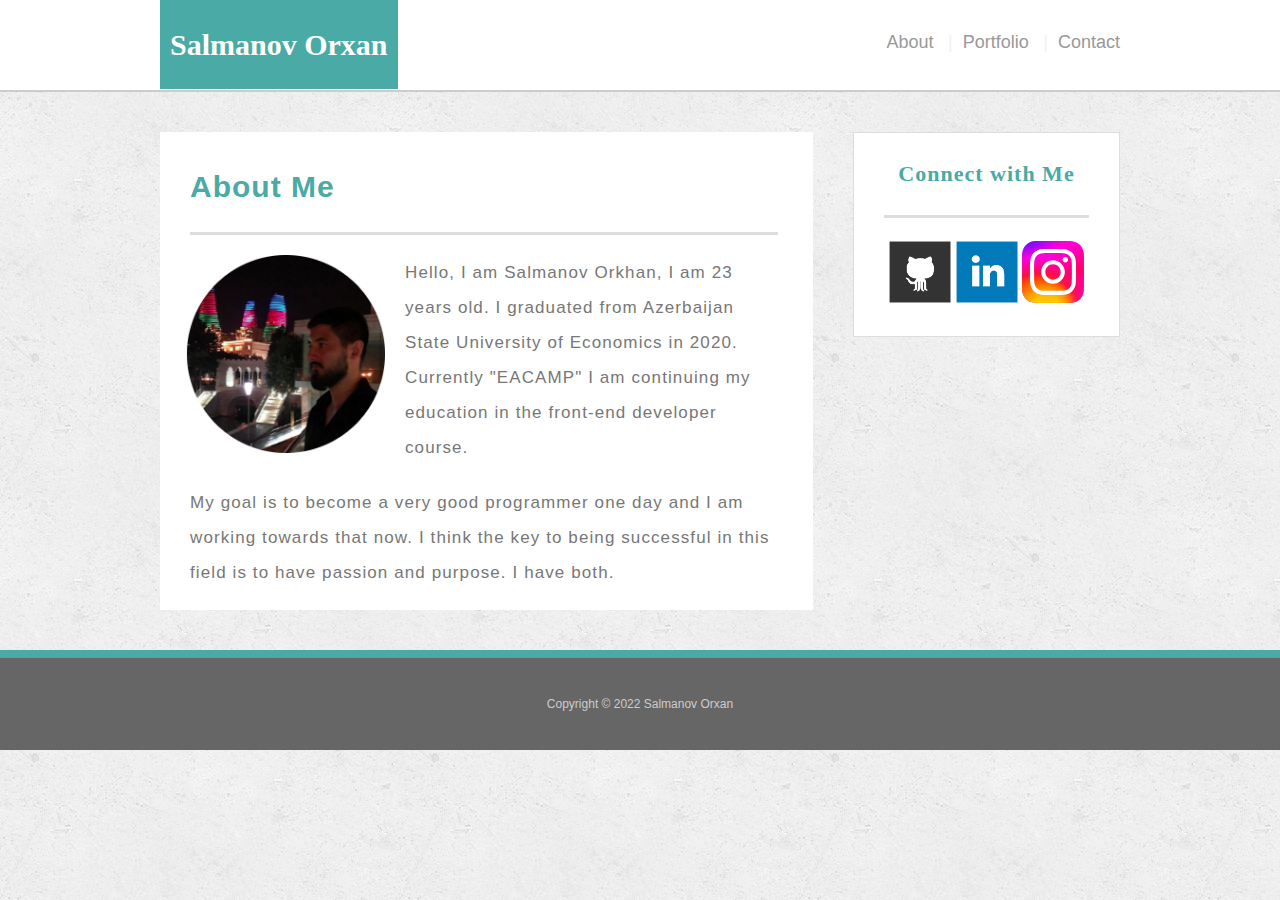
<file: index.html>
<!DOCTYPE html>
<html lang="en">
    <head>
        <meta charset="UTF-8">
        <meta http-equiv="X-UA-Compatible" content="IE=edge">
        <meta name="viewport" content="width=device-width, initial-scale=1.0">
        <link rel="stylesheet" href="./assets/css/reset.css">
        <link rel="stylesheet" href="./assets/css/style.css">
        <title>Document</title>
    </head>
    <body>
        <header>
            <div class="container">
                <div class="left">
                    <a href="index.html">Salmanov Orxan</a>
                </div>
                <nav>
                    <a href="index.html">About</a>
                    <a href="portfolio.html">Portfolio</a>
                    <a href="contact.html">Contact</a>
                </nav>
            </div>
        </header>
        <div class="main-container">
            <section id="left">

                <div class="box">
                    <h1>About Me</h1>
                    <div class="info">
                        <img src="./assets/images/screen.png" alt="">
                        <p>Hello, I am Salmanov Orkhan, I am 23 years old. I
                            graduated from Azerbaijan State University of
                            Economics in 2020. Currently "EACAMP"
                            I am continuing my education in the front-end
                            developer course.
                        </p>
                        <p>My goal is to become a very good programmer one day
                            and I am working towards that now. I think the key
                            to being successful in this field is to have passion
                            and purpose. I have both.
                        </p>
                    </div>
                </div>
            </section>
            <section id="right">
                <h2>Connect with Me</h2>
                <div class="icon">

                    <a href="https://github.com/Orxan223?tab=repositories"
                        target="_blank">
                        <img src="./assets/images/github.png" alt="">
                    </a>
                    <a href="https://www.linkedin.com/feed/"
                        target="_blank">
                        <img src="./assets/images/linkedin.png" alt="">
                    </a>
                    <a href="https://www.instagram.com/frontend_2022/"
                        target="_blank">
                        <img src="./assets/images/0.svg"
                            alt="">
                    </a>
                </div>
            </section>
        </div>
        <footer>
            <div class="footer">Copyright © 2022 Salmanov Orxan</div>
        </footer>
    </body>
</html>
</file>
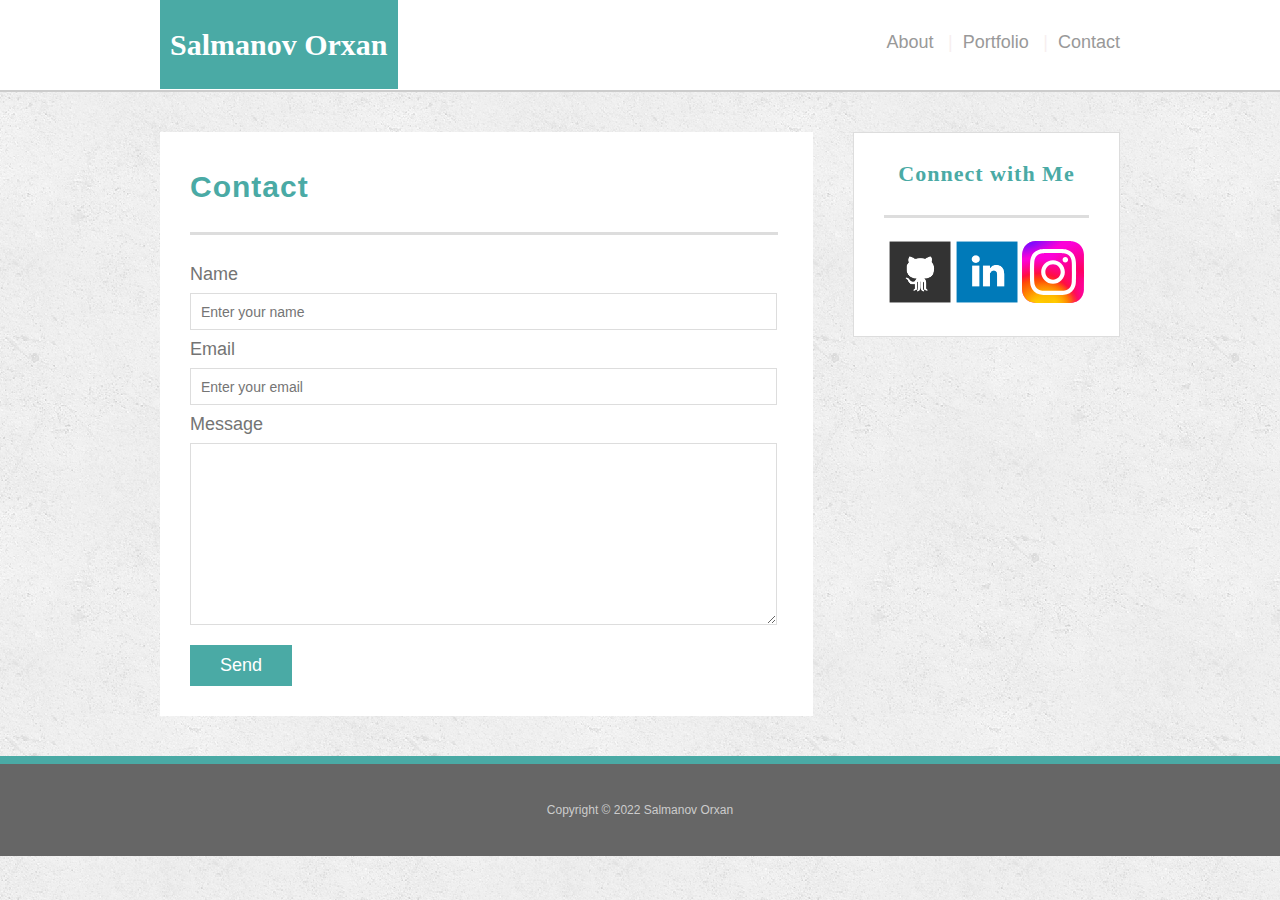
<file: contact.html>
<!DOCTYPE html>
<html lang="en">
    <head>
        <meta charset="UTF-8">
        <meta http-equiv="X-UA-Compatible" content="IE=edge">
        <meta name="viewport" content="width=device-width, initial-scale=1.0">
        <link rel="stylesheet" href="./assets/css/reset.css">
        <link rel="stylesheet" href="./assets/css/style.css">
        <title>Document</title>
    </head>
    <body>
        <header>
            <div class="container">
                <div class="left">
                    <a href="index.html">Salmanov Orxan</a>
                </div>
                <nav>
                    <a href="index.html">About</a>
                    <a href="portfolio.html">Portfolio</a>
                    <a href="contact.html">Contact</a>
                </nav>
            </div>
        </header>
        <div class="contact-container">
            <section id="left">
                <h1>
                    Contact
                </h1>
                <form id="contact">
                    <div class="box1">
                        <label for="">Name</label>
                        <input type="text" placeholder="Enter your name">
                    </div>
                    <div class="box1">
                        <label for="email">Email</label>
                        <input type="email" placeholder="Enter your email"
                            name="email">
                    </div>
                    <div class="box2">
                        <label for="text1">Message</label>
                        <textarea name="text1" id="text1"></textarea>
                    </div>
                    <input type="submit" value="Send">
                </form>
            </section>
            <section id="right">
                <h2>Connect with Me</h2>
                <div class="icon">

                    <a href="https://github.com/Orxan223?tab=repositories"
                        target="_blank">
                        <img src="./assets/images/github.png" alt="">
                    </a>
                    <a href="https://www.linkedin.com/feed/" target="_blank">
                        <img src="./assets/images/linkedin.png" alt="">
                    </a>
                    <a href="https://www.instagram.com/frontend_2022/"
                        target="_blank">
                        <img src="./assets/images/0.svg"
                            alt="">
                    </a>
                </div>
            </section>
        </div>

        <footer>
            <div class="footer">Copyright © 2022 Salmanov Orxan</div>
        </footer>
    </body>
</html>
</file>
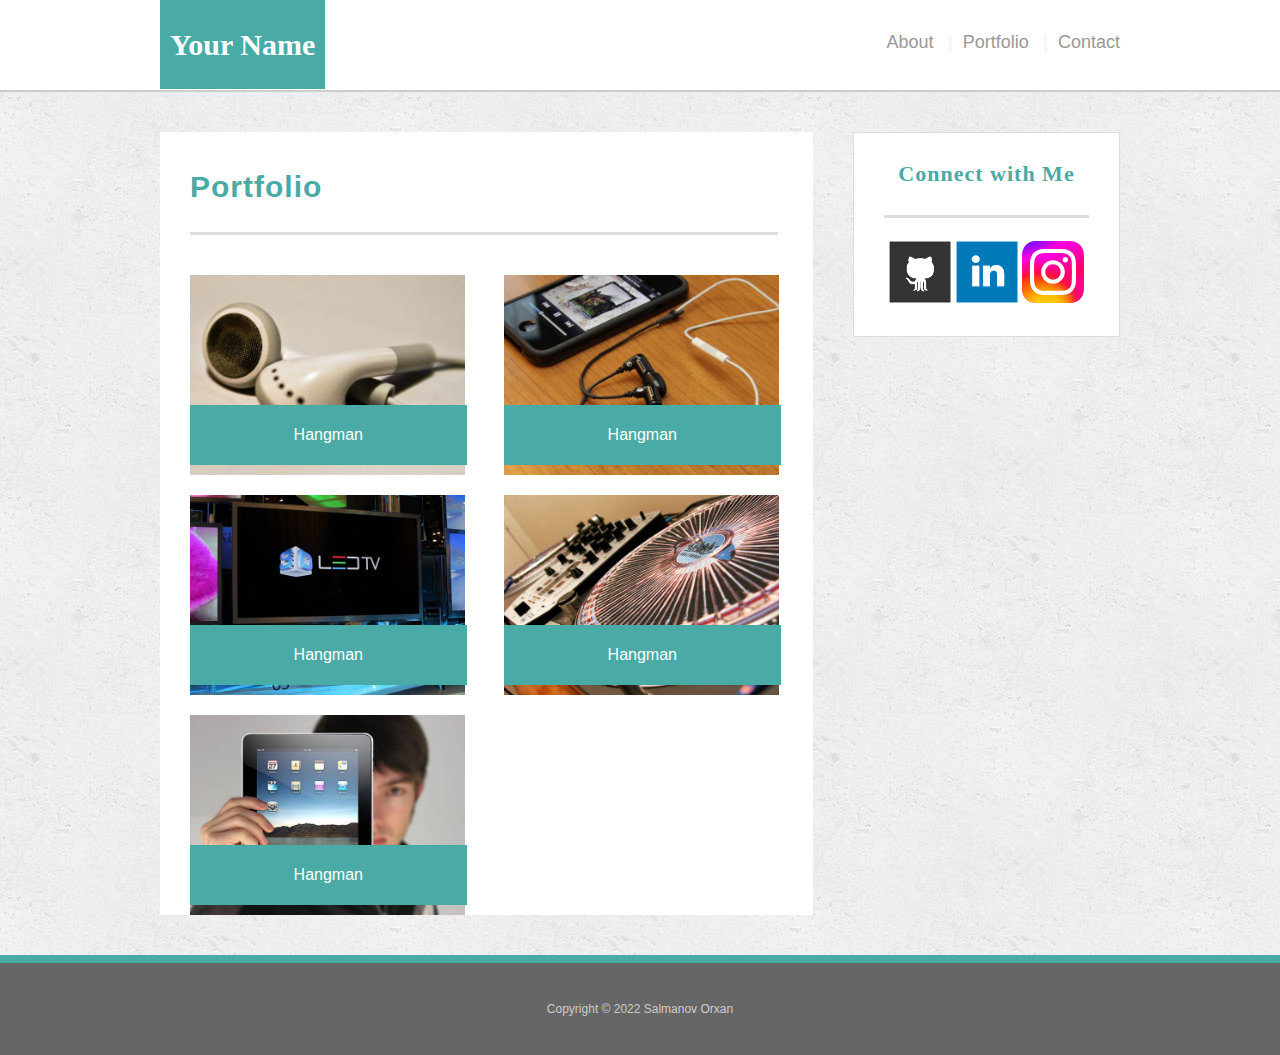
<file: portfolio.html>
<!DOCTYPE html>
<html lang="en">
    <head>
        <meta charset="UTF-8">
        <meta http-equiv="X-UA-Compatible" content="IE=edge">
        <meta name="viewport" content="width=device-width, initial-scale=1.0">
        <link rel="stylesheet" href="./assets/css/reset.css">
        <link rel="stylesheet" href="./assets/css/style.css">
        <title>Document</title>
    </head>
    <body>
        <header>
            <div class="container">
                <div class="left">
                    <a href="index.html">Your Name</a>
                </div>
                <nav>
                    <a href="index.html">About</a>
                    <a href="portfolio.html">Portfolio</a>
                    <a href="contact.html">Contact</a>
                </nav>
            </div>
        </header>
        <div class="portfolio-container">
            <section id="left">
                <h1>
                    Portfolio
                </h1>

                <div class="box">
                    <img src="./assets/images/p1.jpg" alt="">
                    <h3>Hangman</h3>
                </div>
                <div class="box">
                    <img src="./assets/images/p2.jpg" alt="">
                    <h3>Hangman</h3>
                </div>
                <div class="box">
                    <img src="./assets/images/p3.jpg" alt="">
                    <h3>Hangman</h3>
                </div>
                <div class="box">
                    <img src="./assets/images/p4.jpg" alt="">
                    <h3>Hangman</h3>
                </div>
                <div class="box">
                    <img src="./assets/images/p5.jpg" alt="">
                    <h3>Hangman</h3>
                </div>

            </section>
            <section id="right">
                <h2>Connect with Me</h2>
                <div class="icon">

                    <a href="https://github.com/Orxan223?tab=repositories"
                        target="_blank">
                        <img src="./assets/images/github.png" alt="">
                    </a>
                    <a href="https://www.linkedin.com/feed/" target="_blank">
                        <img src="./assets/images/linkedin.png" alt="">
                    </a>
                    <a href="https://www.instagram.com/frontend_2022/"
                        target="_blank">
                        <img src="./assets/images/0.svg"
                            alt="">
                    </a>
                </div>
            </section>
        </div>
        <footer>
            <div class="footer">Copyright © 2022 Salmanov Orxan</div>
        </footer>
    </body>
</html>
</file>
<file: assets/css/style.css>
body {
    background: url(../images/wall.png);
    font-family: Arial, "Helvetica Neue", Helvetica, sans-serif;
}

header {
    border-bottom: 2px solid #ccc;
    background-color: white;
    /* position: fixed;
    width: 100%;
    top: 0;
    z-index: 99; */
}

.container {
    width: 960px;
    margin: 0 auto;
    text-decoration: none;
}


.left {
    display: inline-block;
}

.left a {
    font-family: Georgia, Times, "Times New Roman", serif;
    color: white;
    background-color: #4aaaa5;
    padding: 28px 10px;
    line-height: 3;
    font-size: 30px;
    font-weight: 700;
}

nav {
    margin-top: 25px;
    float: right;
}

nav a:first-child {
    border-left: 0 none;
}

nav a {
    color: #999;
    margin-top: 25px;
    font-size: 18px;
    line-height: 35px;
    margin-left: 10px;

}


nav a+a::before {
    content: "|";
    color: rgb(247, 239, 239);
    font-size: 18px;
    margin-right: 10px;
}



.main-container {
    width: 960px;
    margin: 0 auto;
    text-decoration: none;
    margin-top: 40px;
}

#left {
    width: 68%;
    display: inline-block;
    background-color: white;
    margin-bottom: 40px;


}

#left .box h1 {
    padding-bottom: 30px;
    font-size: 30px;
    border-bottom: 3px solid #ddd;
    color: #4aaaa5;
    margin: 40px 0 20px 30px;
    font-weight: 700;
    letter-spacing: 1px;
    width: 90%;
}


#left>.box>.info>img {
    float: left;
    width: 200px;
    margin: 0 20px 0px 25px;
}


#left>.box>.info>p {
    font-family: Arial, "Helvetica Neue", ;
    font-size: 17px;
    line-height: 35px;
    color: #777;
    letter-spacing: 1.1px;
    margin-bottom: 20px;
    padding: 0 30px;
}





#right {

    float: right;
    background-color: white;
    width: 205px;
    padding: 30px;
    margin-bottom: 20px;
    background: #fff;
    border: 1px solid #ddd;
}



#right h2 {
    font-family: Georgia, Times, "Times New Roman", serif;
    padding-bottom: 30px;
    font-size: 30px;
    border-bottom: 3px solid #ddd;
    color: #4aaaa5;
    font-weight: 700;
    letter-spacing: 1px;
    text-align: center;
    font-size: 22px;
    margin-bottom: 15px;

}

#right>.icon>a>img {
    width: 62px;
    height: 62px;
    margin-top: 8px;
}


#right>.icon {
    text-align: center;
}


.footer {
    padding: 40px 0;
    font-size: 12px;
    color: #ccc;
    text-align: center;
    background: #666;
    border-top: 8px solid #4aaaa5;
}




/* Portfolio */



.portfolio-container {
    width: 960px;
    margin: 0 auto;
    text-decoration: none;
    margin-top: 40px;
}

.portfolio-container>#left .box {
    position: relative;
    float: left;
    width: 274px;
    margin: 20px 10px 0 30px;

}

.portfolio-container>#left .box>h3 {
    position: absolute;
    background: #4aaaa5;
    color: #fff;
    text-align: center;
    bottom: 20px;
    width: 90%;
    padding: 15px;
    font-weight: 300;
    line-height: 30px;
    bottom: 10px;

}

.portfolio-container>#left .box>img {
    width: 275px;
    height: 200px;
    float: left;

}


.portfolio-container>#left h1 {
    padding-bottom: 30px;
    font-size: 30px;
    border-bottom: 3px solid #ddd;
    color: #4aaaa5;
    margin: 40px 0 20px 30px;
    font-weight: 700;
    letter-spacing: 1px;
    width: 90%;
}



/* contact */


.contact-container {
    width: 960px;
    margin: 0 auto;
    text-decoration: none;
    margin-top: 40px;
}


.contact-container>#left h1 {
    padding-bottom: 30px;
    font-size: 30px;
    border-bottom: 3px solid #ddd;
    color: #4aaaa5;
    margin: 40px 0 20px 30px;
    font-weight: 700;
    letter-spacing: 1px;
    width: 90%;
}


.contact-container>#left>#contact {
    float: left;
    width: 274px;
    margin: 10px 10px 0 30px;

}


.contact-container>#left>#contact>.box1>input {
    font-family: Arial, "Helvetica Neue", Helvetica, sans-serif;
    height: 35px;
    padding: 0 10px;
    font-size: 14px;
    border: 1px solid #ddd;
    width: 565px;
    margin: 10px 0;
}


.contact-container>#left>#contact>.box1>label {
    color: #747474;
    margin-bottom: 5px;
    font-size: 18px;
}

.contact-container>#left>#contact>.box2>textarea {
    font-family: Arial, "Helvetica Neue", Helvetica, sans-serif;
    height: 180px;
    padding: 0 10px;
    font-size: 14px;
    border: 1px solid #ddd;
    width: 565px;
    margin: 10px 0;
}


.contact-container>#left>#contact>.box2>label {
    color: #747474;
    margin-bottom: 5px;
    font-size: 18px;
}

.contact-container>#left>#contact>input {
    padding: 10px 30px;
    font-size: 18px;
    color: #fff;
    cursor: pointer;
    background: #4aaaa5;
    border: 0 none;
    margin-bottom: 30px;
    margin-top: 7px;
}
</file>
